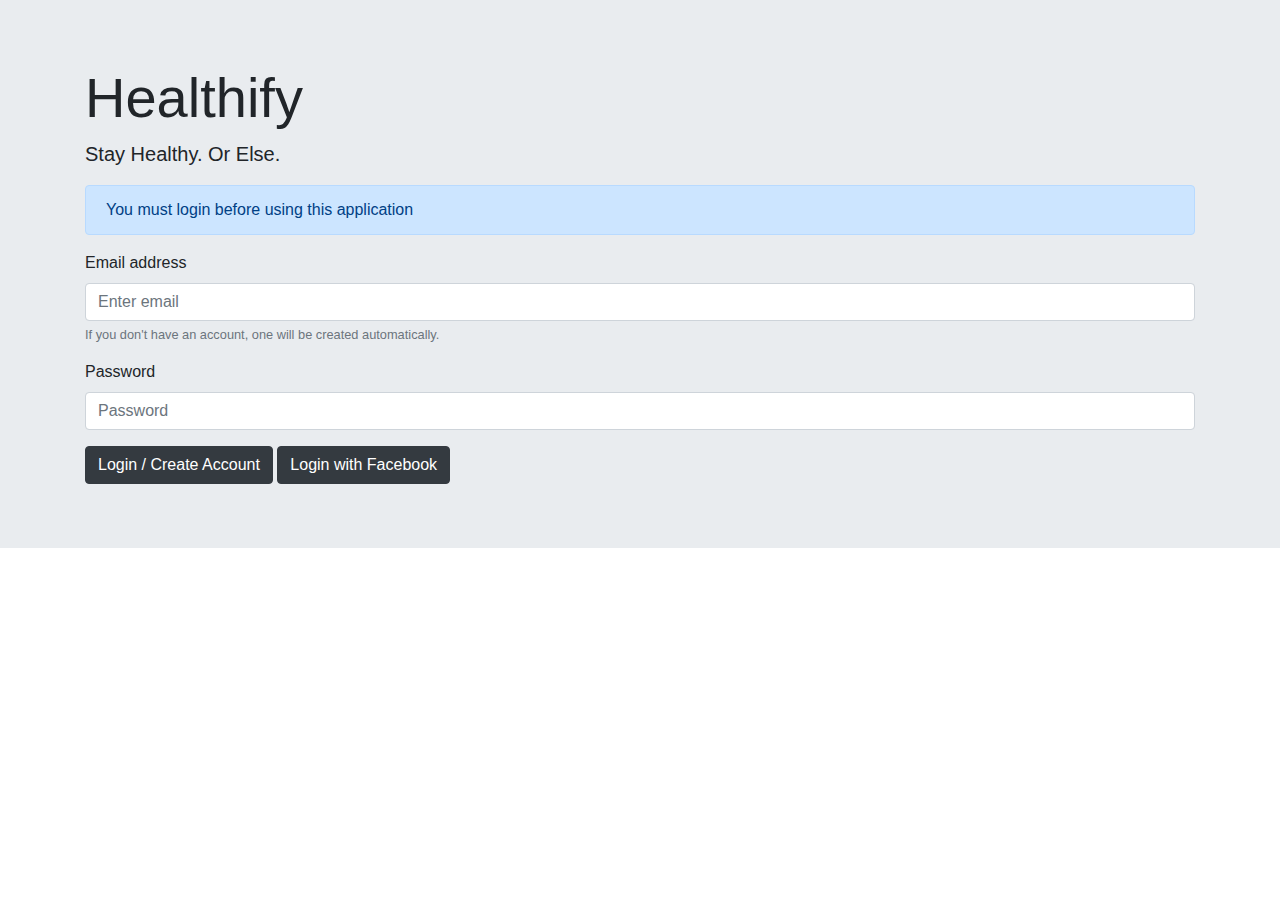
<file: www/index.html>
<!DOCTYPE html>
<html lang="en">
	<head>

		<meta charset="utf-8">
		<meta content="width=device-width, initial-scale=1, maximum-scale=1" name="viewport" />
		<meta content="IE=edge" http-equiv="X-UA-Compatible">
		<meta content="#1a1a1a" name="theme-color">
		<meta http-equiv="content-type" content="text/html; charset=UTF-16">

		<!-- Enable PWA ability on iOS -->
		<meta name="apple-mobile-web-app-capable" content="yes">
		<meta name="apple-mobile-web-app-status-bar-style" content="black-translucent">
		<meta name="apple-mobile-web-app-title" content="Healthify">

		<title>Healthify</title>

		<link rel="stylesheet" type="text/css" href="style.css" media="all" />
		<link rel="stylesheet" href="libraries/bootstrap/css/bootstrap.css" type="text/css" media="all" />

	</head>
	<body>

		<section id="view_main" class="view">

		</section>

		<section id="view_steps" class="view active">

		</section>

		<section id="view_login" class="view active">
			<div class="jumbotron jumbotron-fluid" id="login_section">
				<div class="container">
					<h1 class="display-4">Healthify</h1>
					<p class="lead">Stay Healthy. Or Else.</p>
					<div class="alert alert-primary" role="alert" id="login_alert">
						You must login before using this application
					</div>
					<form id="login_form" method="post">
						<div class="form-group">
							<label for="login_email">Email address</label>
							<input type="email" class="form-control" name="email" id="login_email" aria-describedby="accHelp" placeholder="Enter email" />
							<small id="accHelp" class="form-text text-muted">If you don't have an account, one will be created automatically.</small>
						</div>
						<div class="form-group">
							<label for="login_password">Password</label>
							<input type="password" class="form-control" name="password" id="login_password" placeholder="Password" />
						</div>
						<button type="submit" class="btn btn-dark">Login / Create Account</button>
						<button type="submit" class="btn btn-dark">Login with Facebook</button>
					</form>
				</div>
			</div>
		</section>

		<script type="text/javascript" src="steps.js"></script>
		<script type="text/javascript" src="app.js"></script>

	</body>
</html>
</file>
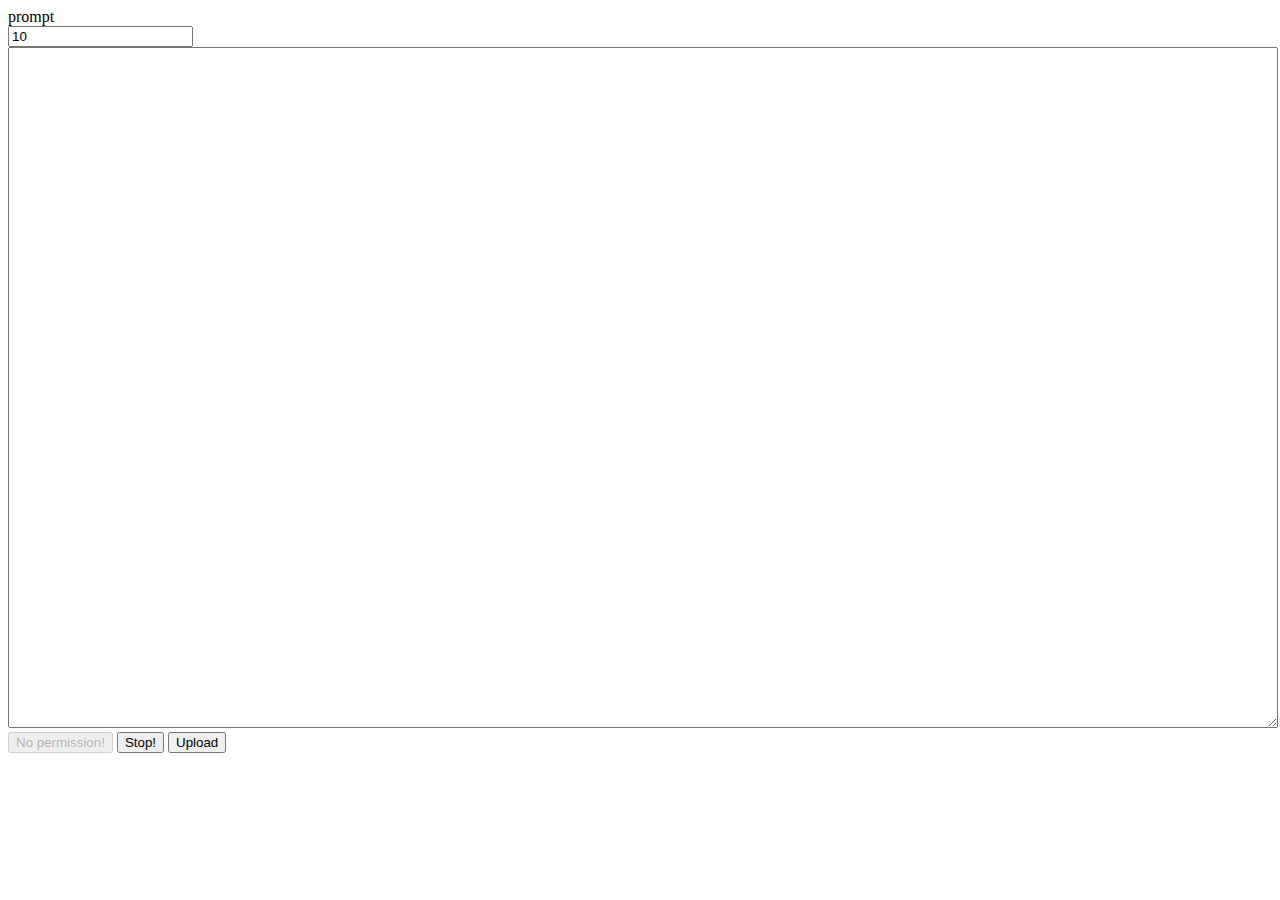
<file: www/acc.html>
<!doctype html>
<html class="no-js" lang="">

	<head>
		<meta charset="utf-8">
		<meta content="width=device-width, initial-scale=1, maximum-scale=1" name="viewport" />
		<meta content="IE=edge" http-equiv="X-UA-Compatible">
		<meta content="#1a1a1a" name="theme-color">
		<meta http-equiv="content-type" content="text/html; charset=UTF-16">
		<title>Acc</title>
	</head>

	<body>

		<div id="output"></div>
		<input type="number" id="freq" name="freq" value="10" placeholder="Frequency" max="60" />
		<textarea id="readings" style="width:100%; height:75vh;"></textarea>
		<button id="update">Update</button>
		<button id="stop">Stop!</button>
		<button id="send">Upload</button>


      	<script type="text/javascript">
			const out = document.getElementById("output");
			const read = document.getElementById("readings");
			const upd = document.getElementById("update");
			const stop = document.getElementById("stop");
			const send = document.getElementById("send");
			const freq = document.getElementById("freq");

			var acc = null;
			var running = false;
			var dataset = [];


			function checkPermission(){
				navigator.permissions.query({ name: 'accelerometer' }).then(result => {
					out.innerHTML = result.state;

					upd.disabled = result.state !== "granted";
					upd.innerHTML = result.state !== "granted" ? "No permission!" : "Start readings..";
				});
			}
			
			function uploadData(){
				let data = dataset;
				console.log(JSON.stringify(dataset));

				dataset = [];
			}

			function round(num, dp){
				let p = Math.pow(10,dp);
				return Math.round(num * p) / p;
			}

			function begin(){
				if (running){
					running = false;
					acc.stop();
					return;
				}
				read.value = "";

				acc = new Accelerometer({frequency: parseInt(freq.value)});
				acc.addEventListener('reading', e => {
					var readData = {
						x:round(acc.x,1),
						y:round(acc.y,1),
						z:round(acc.z,1)
					};
					var reading = JSON.stringify(readData) + "\n";

					dataset.push(readData);
					read.value = read.value + reading;
				});

				acc.start();
			}

			function stopRead(){
				acc.stop();
			}

			upd.addEventListener("click",begin);
			stop.addEventListener("click",stopRead);
			send.addEventListener("click",uploadData);
			checkPermission();
      	</script>

	</body>

</html>
</file>
<file: www/style.css>
.view{
	display:none;
}

.active{
	display:block;
}
</file>
